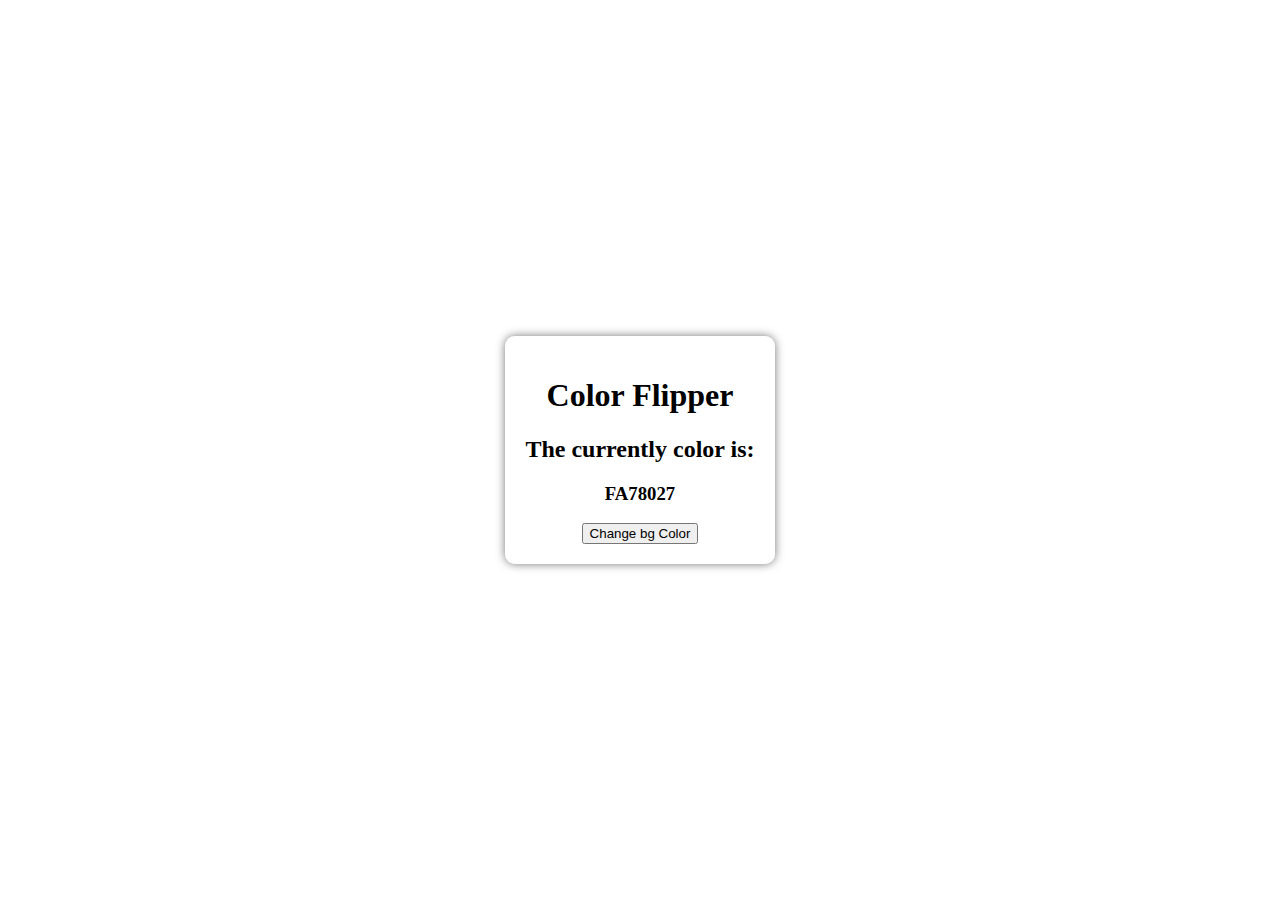
<file: index.html>
<!DOCTYPE html>
<html lang="en">
  <head>
    <meta charset="UTF-8" />
    <meta name="viewport" content="width=device-width, initial-scale=1.0" />
    <link rel="stylesheet" href="styles.css" />
    <title>Color Flipper</title>
  </head>
  <body>
    <div class="container">
      <h1>Color Flipper</h1>
      <div class="colorContainer">
        <h2>The currently color is:</h2>
        <h3 class="CurrentlyColor">FA78027</h3>
        <button id="button">Change bg Color</button>
      </div>
    </div>
    <script src="app.js"></script>
  </body>
</html>
</file>
<file: styles.css>
body{
    display: flex;
    align-items: center;
    justify-content: center;
    height: 100vh;
    margin: 0;
}


.container{
    background: rgba(255, 255, 255, 0.57);
    padding: 20px;
    border-radius: 10px;
    box-shadow: 0 0 10px rgba(0, 0, 0, 0.542);
    flex-direction: column;
    text-align: center;
}
</file>
